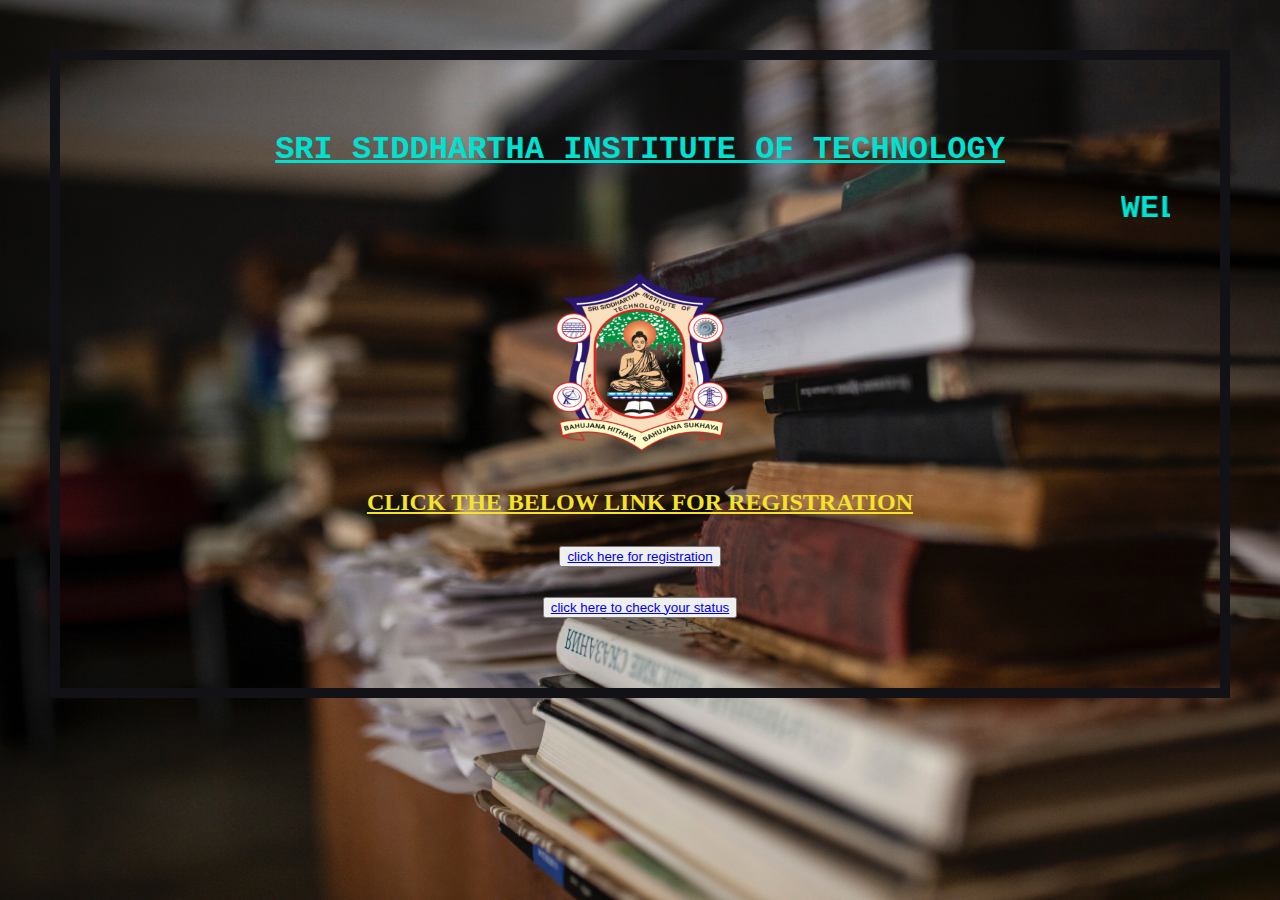
<file: index.html>
<!DOCTYPE html>
<html lang="en">
<head>
    <meta charset="UTF-8">
    <meta http-equiv="X-UA-Compatible" content="IE=edge">
    <meta name="viewport" content="width=device-width, initial-scale=1.0">
    <title>Welcome</title>
    <script  src="http://ajax.googleapis.com/ajax/libs/jquery/1.11.2/jquery.min.js"></script>
        <script type="text/javascript">
        $(document).ready(function(){
          $("#hide").click(function(){
            $("div").hide();
          });
        });
    </script>

    <style>
        body{
            border: 10px solid rgb(18, 18, 22);
            padding: 50px;px;
            margin: 50px;
            background-color:  darkcyan;
            background-size:cover;
            background-attachment:fixed;
           
           
            
        }
       h1{
            text-align: center;
            font-size:xx-large;
            text-decoration:underline;
            color: rgb(0, 225, 210);
            font-family: 'Courier New', Courier, monospace;
        
        }
        .demo{
            clip-path: ;
            
        }
        h2{
            text-align: center;
            text-shadow: 200px;
            text-decoration: underline;
            color: rgb(244, 227, 38);
        }
        p{  border: 500px;
            padding: 10px;
            margin: 10px;
            text-align: center;
            background-color:;
        }
        button[type="submit"]:hover{
            background-color:rgb(22, 215, 60);
        }
        h6{
            text-align: center;
        }
    </style>
</head>
<body background="images/1.jpg" >
    <div>
        <h1>SRI SIDDHARTHA INSTITUTE OF TECHNOLOGY</h1>
        <h1><marquee >WELCOME TO MINI PROJECTS RIGISTRATION WEBSITE</marquee></h1>
   
    
    <h6><img src="images/ssit1.png" class="demo" height="200"  width="200"> </h6>
    <h2>CLICK THE BELOW LINK FOR REGISTRATION</h2>
    <p><button type="submit"><a href="pay.html">click here for registration</a></button></p> 
    <p><button type="submit"><a href="https://script.google.com/macros/s/AKfycbyNEJzos2y5DpPKkUDlQWTadhIGz1JHs_-lQo_3OW1cE4JNS18YzFjYcSbFWPhqsnV1mw/exec">click here to check your status</a></button></p> 
    </div>
    
</body>
</html>
</file>
